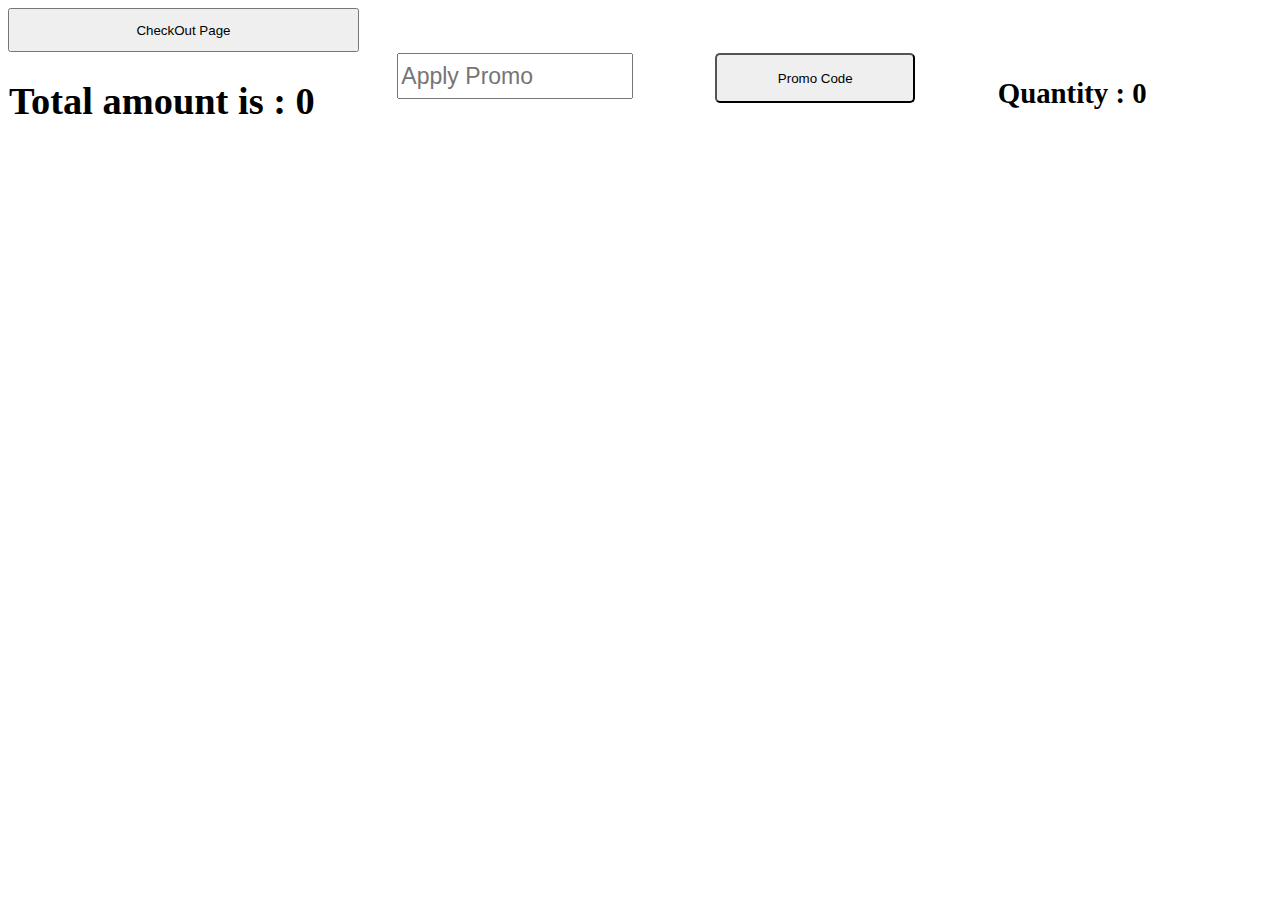
<file: cart.html>
<!DOCTYPE html>
<html lang="en">
<head>
    <meta charset="UTF-8">
    <meta http-equiv="X-UA-Compatible" content="IE=edge">
    <meta name="viewport" content="width=device-width, initial-scale=1.0">
    <title>Document</title>
    <style>
          #main{
           display: grid;
           grid-template-columns: repeat(4,1fr);
           gap:2%;
           text-align: center;
       }
       #box2{
           display: flex;
           justify-content: space-between;
           margin: 2%;
       }
       p+p{
           color:red;
           text-decoration: line-through;
       }
       #img{
           width: 100%;
           cursor: pointer;
       }
       #btn{
           padding: 3% 30%;
           color:black;
           border-radius: 10px;
           box-shadow: rgba(0, 0, 0, 0.1) 0px 4px 12px;
       }
       #btn:hover{
           background-color: skyblue;
           cursor: pointer;
       }
       #box1{
        box-shadow: rgba(0, 0, 0, 0.1) 0px 4px 12px;
       }
       #pricelist{
           width: 40%;
           height: 40px;
       }
       h3{
           color:whitesmoke;
       }
       #checkout{
           padding: 1% 10%;

       }
    #checkout:hover{
        background-color: rgb(117, 7, 7);
        cursor:progress;
    border-color: rgb(255, 0, 0);
    font-weight: bolder;
    }
    
    #title{
        border: transparent 1px solid;
        width: 90%;
        display: inline-flex;
        font-size: larger;
        justify-content: space-between;
    }
    #promo{
        width: 20%;
        height: 40px;
        font-size: larger;
    }
    #promobtn{
        width: 200px;
        height: 50px;
        margin-left: 0px;
        border-radius: 5px;
    }
    #promobtn:hover{
        background-color: rgb(50, 112, 205);
    }
    </style>
</head>
<body>
    <button id="checkout">CheckOut Page</button>
    <div id="title"><h1></h1>
    <input type="text" id="promo" placeholder="Apply Promo">
    <button id="promobtn">Promo Code</button>
    <h2></h2></div>
    <div id="main"></div>
</body>
</html>
<script>


    var check=document.querySelector("#checkout").addEventListener("click",checkout);
    function checkout(){
        window.location.href="checkoutpage.html";
    }
    var cartitem=JSON.parse(localStorage.getItem("cart"))||[];
    console.log(cartitem);
    cartitem.map(function(data){
    var box1=document.createElement("div");
    box1.setAttribute("id","box1");
    var image=document.createElement("img");
    image.setAttribute("src",data.image_url);
    image.setAttribute("id","img");
    var name=document.createElement("h6");
    name.textContent=data.name;
    var box2=document.createElement("div");
    box2.setAttribute("id","box2");
    var price=document.createElement("p");
    price.textContent=data.price;
    var strikedoffprice=document.createElement("p");
    strikedoffprice.textContent=data.strikedoffprice;
    var btn=document.createElement("button");
    btn.textContent="Add To Cart";
    btn.setAttribute("id","btn");
    box2.append(price,strikedoffprice);
    box1.append(image,name,box2,btn);
    document.querySelector("#main").append(box1);

    });

    var cartitem1=JSON.parse(localStorage.getItem("womenitems"))||[];
    cartitem1.map(function(data){
    var box1=document.createElement("div");
    box1.setAttribute("id","box1");
    var image=document.createElement("img");
    image.setAttribute("src",data.image_url);
    image.setAttribute("id","img");
    var name=document.createElement("h6");
    name.textContent=data.name;
    var box2=document.createElement("div");
    box2.setAttribute("id","box2");
    var price=document.createElement("p");
    price.textContent=data.price;
    var strikedoffprice=document.createElement("p");
    strikedoffprice.textContent=data.strikedoffprice;
    var btn=document.createElement("button");
    btn.textContent="Add To Cart";
    btn.setAttribute("id","btn");

    var dllt=document.createElement("button");
    dllt.innerText="Delete";
    dllt.addEventListener("click",dltfn)

    box2.append(price,strikedoffprice);
    box1.append(image,name,box2,btn,dllt);
    document.querySelector("#main").append(box1);

    });
    function dltfn(){
        event.target.parentNode.remove();
    } 
    var Total1=cartitem1.reduce(function(ac,cv){
    return ac+Number(cv.price);
    },0);
    
    var Total2=cartitem.reduce(function(ac,cv){
    return ac+Number(cv.price);
    },0);

    var Total=Total1+Total2;
    document.querySelector("h1").textContent=`Total amount is : ${Total}`
    var Quantity1=cartitem.length;
    var Quantity2=cartitem1.length;
    var sum=Quantity1+Quantity2;
    document.querySelector("h2").textContent=`Quantity :  ${sum}`


     
    var addpromo=document.querySelector("#promobtn").addEventListener("click",promocode);
    function promocode(){
    var promo=document.querySelector("#promo").value;
    if(promo==="masai30"){
       var discount=Math.floor(Total*(30/100));
       alert("You got"+" "+"30%"+"discount");
     
    }
    //  console.log(promo);
    if(promo=="masai30"){
        document.querySelector("h1").textContent=`Total amount is : ${discount}` 
    }
    else{
        document.querySelector("h1").textContent=`Total amount is : ${Total}`
        alert("No discount !");
    }
    }
</script>
</file>
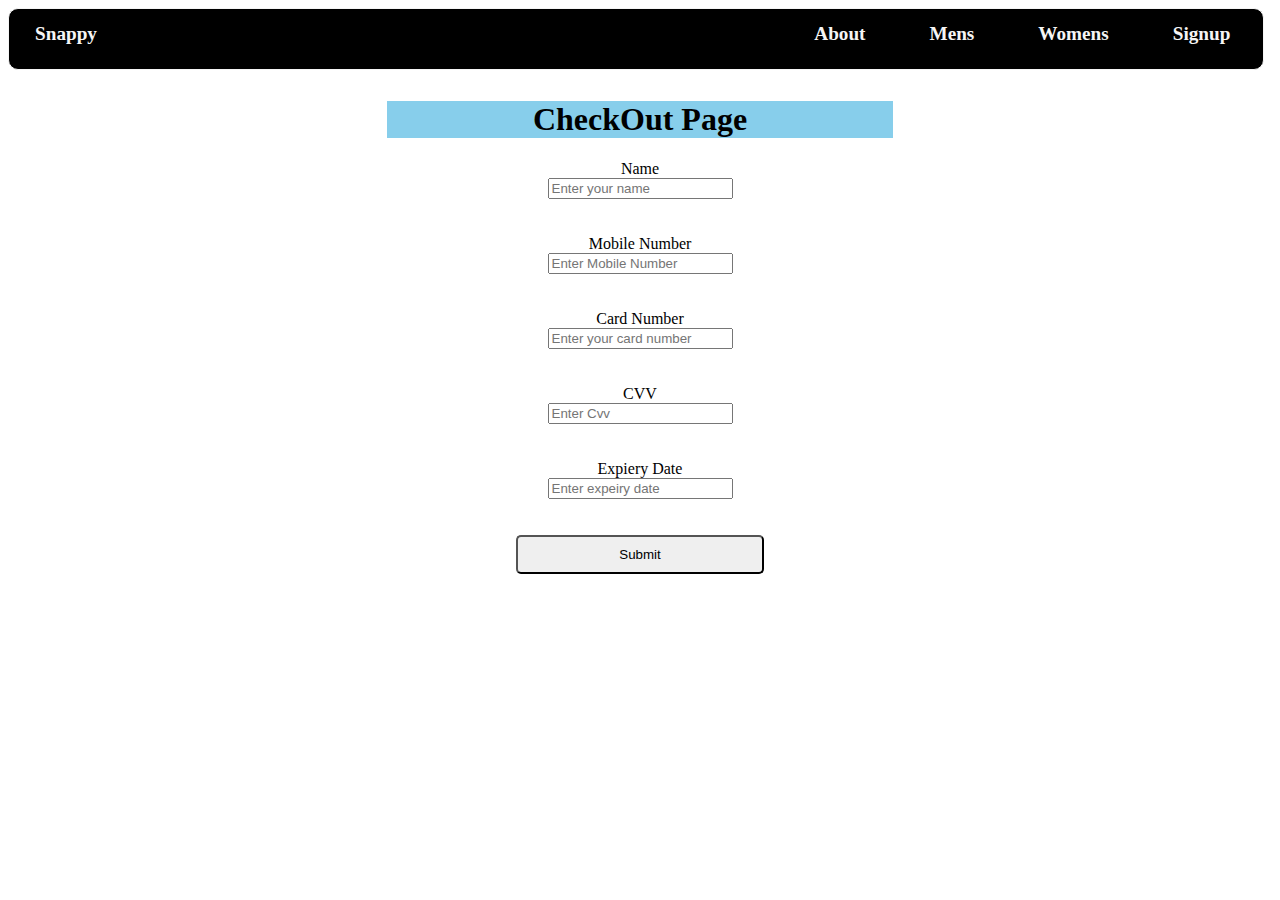
<file: checkoutpage.html>
<!DOCTYPE html>
<html lang="en">
<head>
    <meta charset="UTF-8">
    <meta http-equiv="X-UA-Compatible" content="IE=edge">
    <meta name="viewport" content="width=device-width, initial-scale=1.0">
    <title>Document</title>
</head>
<body>


    <style>
        #main{
            background-color: black;
            width: 90%;
            height: 60px;
            border: whitesmoke 1px solid;
            display: flex;
            margin: auto;
            border-radius:10px;
            color: whitesmoke;
            font-size: larger;
            font-weight: bold;
            justify-content: space-around;
            position: fixed;
            width: 98%;
        
        }
        .left{
            border: transparent 1px solid;
            width: 60%;
            cursor: pointer;
            padding: 1% 0 0 2%;
        }
        .rght{
          
            display: flex;
            width: 40%;
            padding: 1% 0 0 2%;
            cursor: pointer;
            justify-content: space-around;
            border:transparent 1px solid;
        }
        select{
            background-color: black;
            color: whitesmoke;
            border:none;
            font-size: large;
            font-weight: bold; 
            cursor: pointer;
        }
        #name{
             color:whitesmoke;
        }
        #databox{
            /* border: red 3px solid; */
            margin-top:500px;
            text-align: center;
            width: 40%;
            height: 600px;
            margin: auto;
        }
       #btn{
           padding: 2% 20%;
           border-radius: 5px;
       }
       #btn:hover{
           color:red;
           background-color:rgb(246, 246, 96);
       }
       h1{
           background-color: skyblue;
       }
    </style>
    </head>
    <body>
        
            <div id="main">
            <div class="left">Snappy</div>
            <div class="rght">
            <div id="about">About</div>
            <div id="men">Mens</div>
            <div id="women">Womens</div>
            <div id="signup">Signup</div>
            
        </div>
    </div>
    <br>
    <br>
    <br>
    <br>
    <div id="databox">
        <h1>CheckOut Page</h1>
    <form id="checkform">
        <label>Name</label><br>
        <input type="text" id="name" placeholder="Enter your name"><br><br><br>
        <label>Mobile Number</label><br>
        <input type="tel" id="mob" placeholder="Enter Mobile Number"><br><br><br>
        <label>Card Number</label><br>
        <input id="card" type="number" placeholder="Enter your card number"><br><br><br>
        <label>CVV</label><br>
        <input id="cvv" type="password" placeholder="Enter Cvv"><br><br><br>
        <label>Expiery Date</label><br>
        <input id="expiery" type="text" placeholder="Enter expeiry date"><br><br><br>
        <input id="btn" type="submit">        
    </form>
    </div>
    </body>
    </html>
    <script>
    var name= document.querySelector("#name").value;
    var card=document.querySelector("#card").value;
    var CVV=document.querySelector("#cvv").value;
    var Expiery=document.querySelector("#expiery").value;
  
    document.querySelector("#about").addEventListener("click",about);
    function about(){
        window.location.href="About.html";
    }
    document.querySelector("#men").addEventListener("click",men);
    function men(){
        window.location.href="mens.html"
    }
    document.querySelector("#women").addEventListener("click",women)
    function women(){
        window.location.href="women.html";
    } 
    document.querySelector("#signup").addEventListener("click",signup);
    function signup(){
    window.location.href="signup.html";
}
    document.querySelector("#checkform").addEventListener("submit",gototp);
    function gototp(event){
    event.preventDefault();
    // console.log("heree");
    alert(" OTP is sent to your registered mobile number ! ");
    window.location.href="otp.html";
}
    </script>
</body>
</html>
</file>
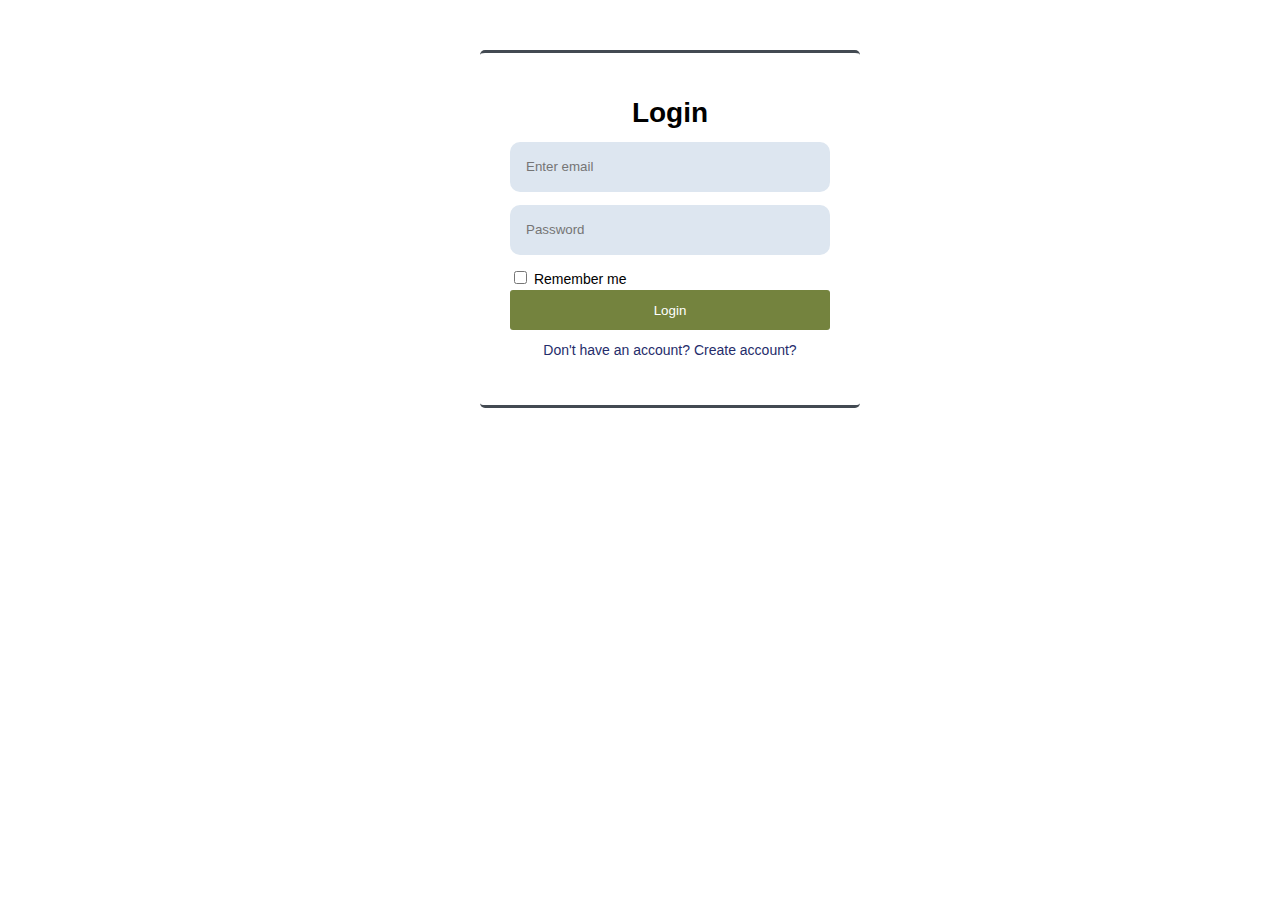
<file: login.html>
<!DOCTYPE html>
<html lang="en">

<head>
    <meta charset="UTF-8">
    <meta http-equiv="X-UA-Compatible" content="IE=edge">
    <meta name="viewport" content="width=device-width, initial-scale=1.0">
    <title>LogInPage</title>
    <style>
        body {
            font: 87.5%/1.5em 'Open Sans', sans-serif;
          
        }

      
        .login {
            margin: 50px auto;
            width: 320px;
        }
        h1 {
            text-align: center;
        }
        .login form {
            margin: auto;
            padding: 30px;
            width: 100%;
            border-radius: 5px;
            background: white;
            border-top: 3px solid #434a52;
            border-bottom: 3px solid #434a52;
            color: black;
        }
        .login form input[type="email"] {
            background-color: #dde6f0;
            border-radius: 10px;
            color: #a9a9a9;
            margin-bottom: 1em;
            padding: 0 16px;
            width: 90%;
            height: 50px;
            border: 0;
        }
        .login form input[type="password"] {
            background-color: #dde6f0;
            border-radius: 10px;
            color: #a9a9a9;
            margin-bottom: 1em;
            padding: 0 16px;
            width: 90%;
            height: 50px;
            border: 0;
        }

        .login form input[type="submit"] {
            background: #74833e;
            border: 0;
            width: 100%;
            height: 40px;
            border-radius: 3px;
            color: white;
            cursor: pointer;
            transition: background 0.3s ease-in-out;
        }
        #login_btn:hover {
            background: #045226;
        }
        #login_btn:active {
            transform: scale(0.97);
        }
        .form_link {
            color: #252c6a;
            text-decoration: none;
            cursor: pointer;
        }
        .form_link:hover {
            text-decoration: underline;
            color: rgb(8, 8, 138);
        }
        .form_text {
            margin-top: 10px;
            text-align: center;
        }
    </style>
</head>

<body id="body_createAc">
    <div class="login">
        <form name='form-login' id="form1">
           
            <h1>Login</h1>
            <!-- <label for="userName">Email</label> -->
            <input type="email" id="userName" placeholder="Enter email" required>
            <!-- <label for="userPw">Password</label> -->
            <input type="password" id="userPw" placeholder="Password" required>
            <div id="remember">
                <input type="checkbox" value="lsRememberMe" id="rememberMe" style="display: inline-block;">
                <label>Remember me</label>
            </div>
            <input id="login_btn" type="submit" value="Login">
            <p class="form_text">
                <a class="form_link" href="signup.html" id="linkCreateAccount">Don't have an account? Create account?</a>
            </p>
        </form>
    </div>

</body>

</html>
<script>
    document.querySelector("#form1").addEventListener("submit", captureData);
    function captureData(event){
        event.preventDefault()
        var userMail=form1.userName.value;
        var userPass=form1.userPw.value;
        checkData(userMail,userPass);
    };
    var signUpList=JSON.parse(localStorage.getItem("signUpData"));
    function checkData(userMail,userPass){
        signUpList.map(function(el){
            if(el.name==userMail && el.password==userPass){
                alert("log in successful")
               
                window.location.href="index.html";
            }
        })
    }
</script>
</file>
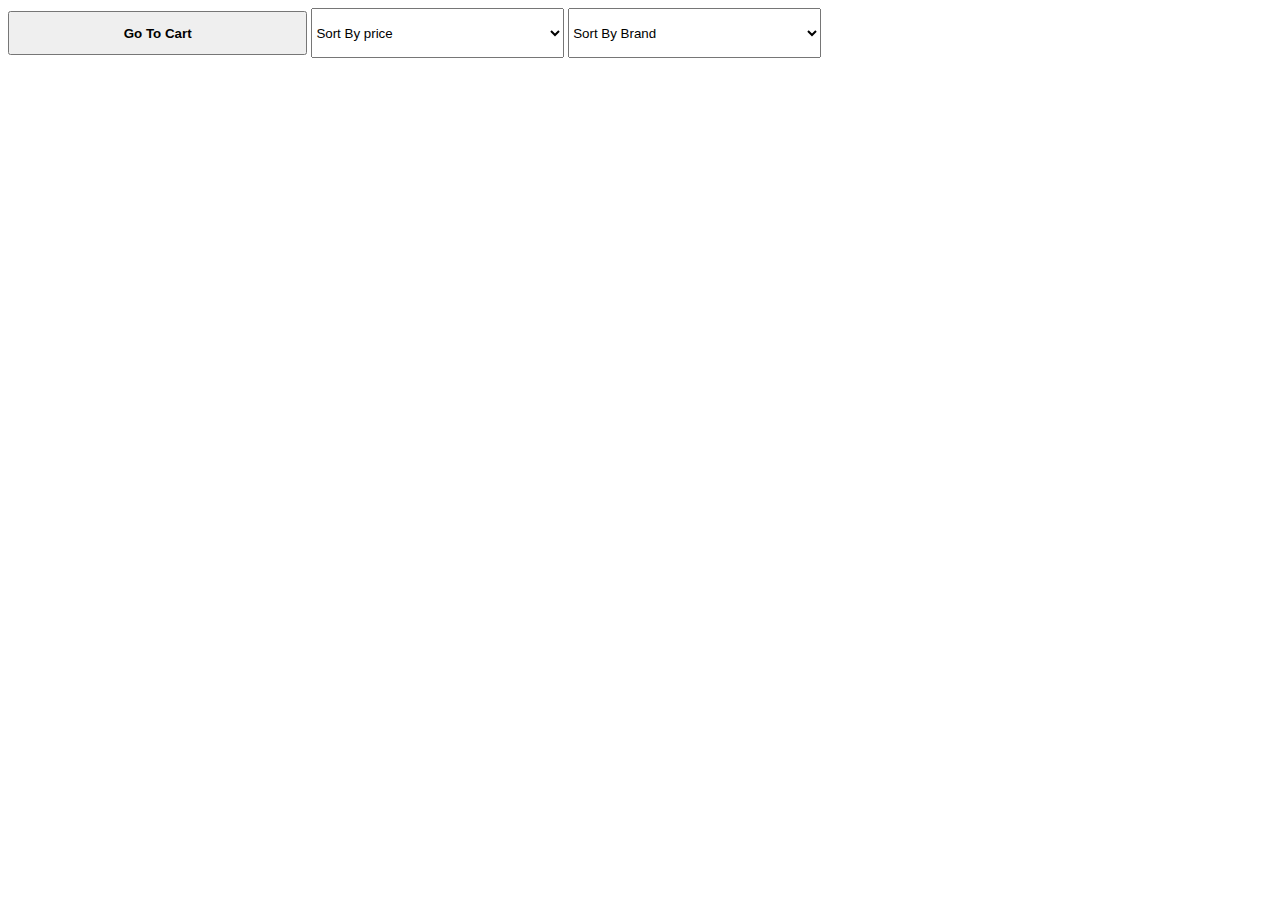
<file: men.html>
<!DOCTYPE html>
<html lang="en">
<head>
    <meta charset="UTF-8">
    <meta http-equiv="X-UA-Compatible" content="IE=edge">
    <meta name="viewport" content="width=device-width, initial-scale=1.0">
    <title>Document</title>
    <style>
       #main{
           display: grid;
           grid-template-columns: repeat(4,1fr);
           gap:2%;
           text-align: center;
       }
       #box2{
           display: flex;
           justify-content: space-between;
           margin: 2%;
       }
       p+p{
           color:red;
           text-decoration: line-through;
       }
       #img{
           width: 100%;
           cursor: pointer;
       }
       #btn{
           padding: 3% 30%;
           color:black;
           border-radius: 10px;
           box-shadow: rgba(0, 0, 0, 0.1) 0px 4px 12px;
       }
       #btn:hover{
           background-color: skyblue;
           cursor: pointer;
       }
       #box1{
        box-shadow: rgba(0, 0, 0, 0.1) 0px 4px 12px;
       }
       #pricelist{
           width: 40%;
           height: 40px;
       }
       h3{
           color:whitesmoke;
       }
       #btn1{
           padding: 1% 9%;
           font-weight: bolder;
       }
       #btn1:hover{
           cursor: pointer;
           background-color: rgb(158, 145, 229);
       }
       #pricesort, #brand{
           width: 20%;
           height: 50px;
       }
    </style>
    <style>

    </style>
</head>
<body>
    <button id="btn1">Go To Cart</button>
    <select id="pricesort" onchange="pricesorting()">
            <option value="">Sort By price</option>
           <option value="Low">Low To High</option>
           <option value="High">High to Low</option>
    </select>
    <select id="brand" onchange="brand()">
        <option value="">Sort By Brand</option>
        <option value="Levis">Levis</option>
        <option value="addidas">addidas</option>
        <option value="Nike">Nike</option>
        <option value="Uniqlo">Uniqlo</option>
        <option value="Gucci">Gucci</option>
  
    </select>
    <div id="main">
    
    </div>
</body>
</html>
<script>
    document.querySelector("#btn1").addEventListener("click",gotocart);
    var mendata=JSON.parse(localStorage.getItem("Mensdata"))||[];
    var cart=JSON.parse(localStorage.getItem("cart"))||[];
    display(mendata);
    display(filterlist);
    function pricesorting(){
        var pricesort=document.querySelector("#pricesort").value;
        //  console.log(pricesort);
        if(pricesort==="Low"){
            console.log(pricesort);
            mendata.sort(function(a,b){
                return a.price-b.price;
            });
          } 
       
       else if(pricesort==="High"){
        console.log(pricesort);
            mendata.sort(function(a,b){
                return b.price-a.price;
            });
         
        
      }
    console.log(mendata);
    display(mendata);
    }
    
    function brand(){
      var select=document.querySelector("#brand").value;
     var filterlist = mendata.filter(function(elem){
           return elem.brand==select;
      });
      console.log(filterlist);
      display(filterlist);

    }

    function display(mendata){
    document.querySelector("#main").innerHTML="";
    mendata.map(function(data){
    var box1=document.createElement("div");
    box1.setAttribute("id","box1");
    var image=document.createElement("img");
    image.setAttribute("src",data.image_url);
    image.setAttribute("id","img");
    var name=document.createElement("h6");
    name.textContent=data.name;
    var brand=document.createElement("p");
    brand.textContent=data.brand;
    var box2=document.createElement("div");
    box2.setAttribute("id","box2");
    var price=document.createElement("p");
    price.textContent=data.price;
    var strikedoffprice=document.createElement("p");
    strikedoffprice.textContent=data.strikedoffprice;
    var btn=document.createElement("button");
    btn.textContent="Add To Cart";
    btn.setAttribute("id","btn");
    btn.addEventListener("click",addcarditem)
    function addcarditem(){
        console.log(data);
        cart.push(data);
        localStorage.setItem("cart",JSON.stringify(cart));
        alert("Product added successfully !");
    }
  
    box2.append(price,strikedoffprice);
    box1.append(image,name,brand,box2,btn);
    document.querySelector("#main").append(box1);

    });
}
    function gotocart(){
        window.location.href="cart.html";
    }
   
</script>
</file>
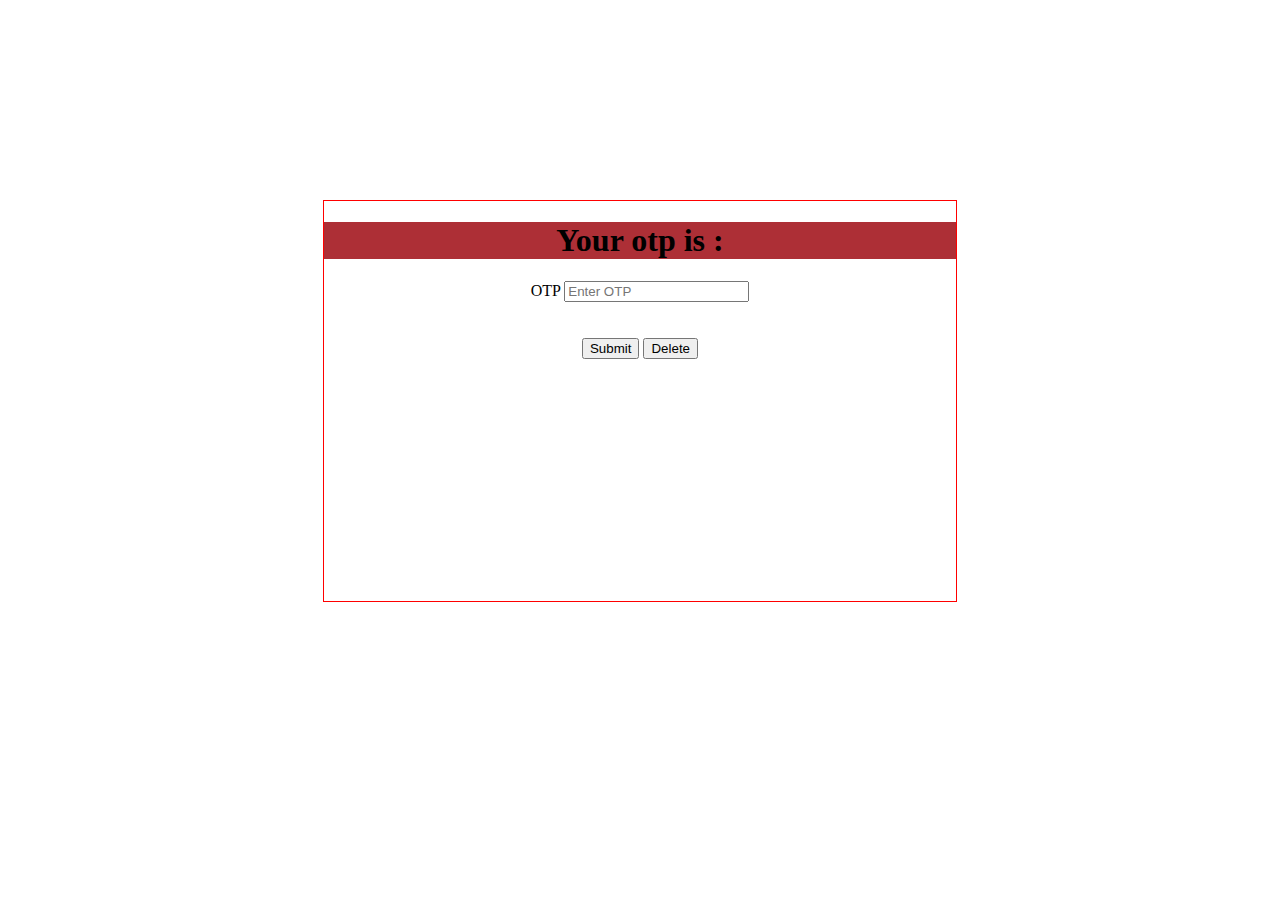
<file: otp.html>
<!DOCTYPE html>
<html lang="en">
<head>
    <meta charset="UTF-8">
    <meta http-equiv="X-UA-Compatible" content="IE=edge">
    <meta name="viewport" content="width=device-width, initial-scale=1.0">
    <title>Document</title>
    <style>
        #main{
            border: 1px solid red;
            width: 50%;
            height: 400px;
            margin: auto;
            margin-top: 200px;
            text-align: center;

        }
        h1{
            background-color: rgb(173, 47, 54);
        }
    </style>
</head>
<body>
    <div id="main">
        
        <h1>Your otp is :</h1>
      
        <label>OTP</label>
        <input type="number" id="enterotp" placeholder="Enter OTP" value=""><br><br><br>
        <input id="submit" type="submit">
        <input value="Delete" type="reset">
    
    </div>
</body>
</html>
<script>
        document.querySelector("#submit").addEventListener("click",enterotp)
        function enterotp(){
        var value=document.querySelector("#enterotp").value;
        if(value=="1234"){
            alert("Payment Successfull !");
            console.log(value);
            window.location.href="success.html";

        }

        else{
            alert("Please Check Your OTP");
        }
         console.log(otp);         
        }
</script>
</file>
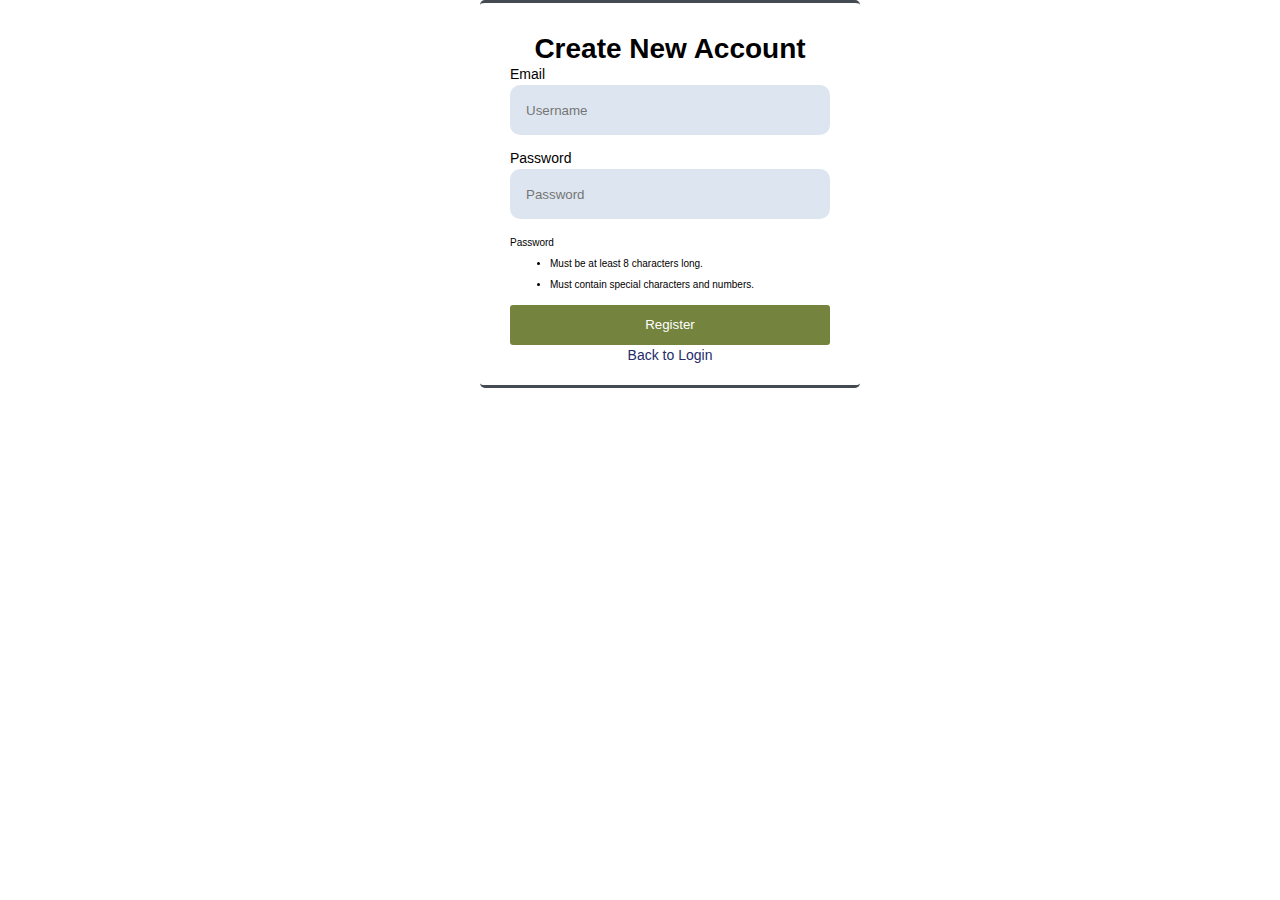
<file: signup.html>
<!DOCTYPE html>
<html lang="en">

<head>
    <meta charset="UTF-8">
    <meta http-equiv="X-UA-Compatible" content="IE=edge">
    <meta name="viewport" content="width=device-width, initial-scale=1.0">
    <title>createAc</title>
    <style>
        body {
            font: 87.5%/1.5em 'Open Sans', sans-serif;
            margin: auto;
        }
        p {
            line-height: 0em;
        }
        .login {
            margin:auto;
            width: 320px;
        }
        h1 {
            margin: 5px;
            text-align: center;
        }
        .login form {
            padding: 30px;
            width: 100%;
            border-radius: 5px;
            background: white;
            border-top: 3px solid #434a52;
            border-bottom: 3px solid #434a52;
            color: black;
        }
        .login form input[type="email"] {
            background-color: #dde6f0;
            border-radius: 10px;
            color: #a9a9a9;
            margin-bottom: 1em;
            padding: 0 16px;
            width: 90%;
            height: 50px;
            border: 0;
        }
        .login form input[type="password"] {
            background-color: #dde6f0;
            border-radius: 10px;
            color: #a9a9a9;
            margin-bottom: 1em;
            padding: 0 16px;
            width: 90%;
            height: 50px;
            border: 0;
        }
        .login form input[type="submit"] {
            background: #74833e;
            border: 0;
            width: 100%;
            height: 40px;
            border-radius: 3px;
            color: white;
            cursor: pointer;
            transition: background 0.3s ease-in-out;
        }
        #rgstr_btn:hover {
            background: #045226;
        }
        #rgstr_btn:active {
            transform: scale(0.97);
        }
        #passins {
            font-size: 10px;
        }

        .form_link {
            color: #252c6a;
            text-decoration: none;
            cursor: pointer;
        }
        .form_link:hover {
            text-decoration: underline;
            color: rgb(8, 8, 138);
        }
        .form_text {
            margin-top: 10px;
            margin-bottom: 0px;
            text-align: center;
        }
    </style>
</head>

<body>
    <div class="login">
        <form name='form-login' id="form"> 
         

            <h1>Create New Account</h1>
            <label for="name">Email</label>
            <input type="email" id="name" placeholder="Username">
            <label for="pw">Password</label>
            <input type="password" id="pw" placeholder="Password">
            <div id="passins">
                <p>Password</p>
                <ul class="helper-text">
                    <li class="length">Must be at least 8 characters long.</li>
                    <li class="lowercase">Must contain special characters and numbers.</li>
                   
                </ul>
            </div>
            <input id="rgstr_btn" type="submit" value="Register">
            <p class="form_text">
                <a href="logIn.html" class="form_link">Back to Login</a>
            </p>
        </form>
    </div>
</body>
</html>
<script>
    document.querySelector("#form").addEventListener("submit",store)
    function store(event) {
        event.preventDefault()
        var name = document.getElementById('name');
        var pw = document.getElementById('pw');
        var lowerCaseLetters = /[a-z]/g;
        var upperCaseLetters = /[A-Z]/g;
        var numbers = /[0-9]/g;

        if (name.value.length == 0) {
            alert('Please fill in email');

        } else if (pw.value.length == 0) {
            alert('Please fill in password');

        } else if (name.value.length == 0 && pw.value.length == 0) {
            alert('Please fill in email and password');

        } else if (pw.value.length > 8) {
            alert('Max of 8');

        } else if (!pw.value.match(numbers)) {
            alert('please add 1 number');

        } else if (!pw.value.match(upperCaseLetters)) {
            alert('please add 1 uppercase letter');

        } else if (!pw.value.match(lowerCaseLetters)) {
            alert('please add 1 lowercase letter');

        } else {
            storeData()
            alert('Your account has been created');
        }
    }
    var dataArr=JSON.parse(localStorage.getItem("signUpData"))||[]
    function storeData(){
        var name=document.querySelector("#name").value 
        var pass=document.querySelector("#pw").value
        console.log(name,pass)
        var dataObj={
            name:name,
            password:pass
        }
        dataArr.push(dataObj)
        localStorage.setItem("signUpData", JSON.stringify(dataArr))
        window.location.href="logIn.html"
    }
</script>
</file>
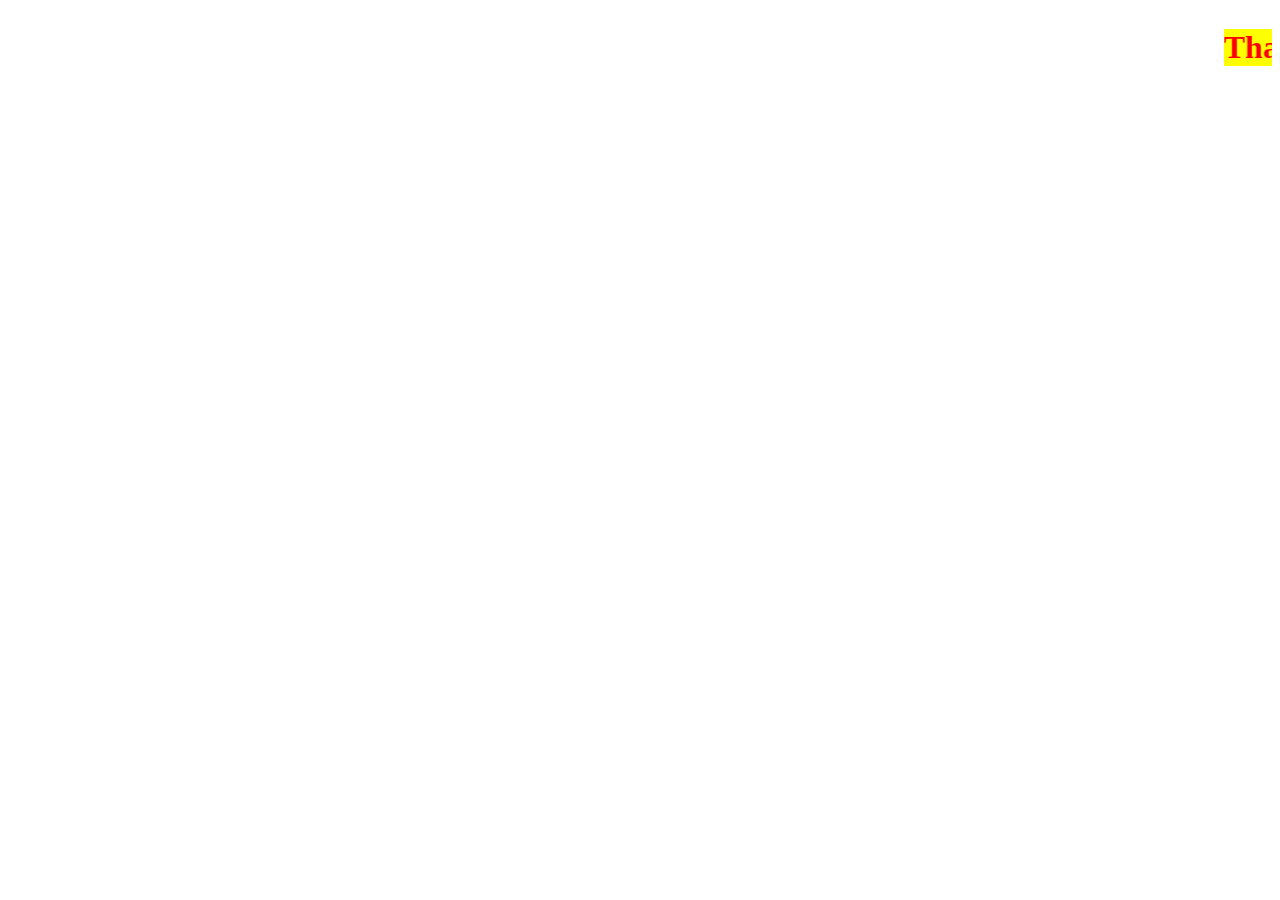
<file: success.html>
<!DOCTYPE html>
<html lang="en">
<head>
    <meta charset="UTF-8">
    <meta http-equiv="X-UA-Compatible" content="IE=edge">
    <meta name="viewport" content="width=device-width, initial-scale=1.0">
    <title>Document</title>
    <style>
        h1{
            font-size: xx-large;
            font-weight: bolder;
            background-color: yellow;
            color:red;
        }
        h1:hover{
            cursor: pointer;
            background-color: rgb(109, 69, 219);
            color:rgb(158, 18, 25);
        }
    </style>
</head>
<body>
    <marquee>
    <h1> Thank you For Purchasing! </h1>
    </marquee>
</body>
</html>
</file>
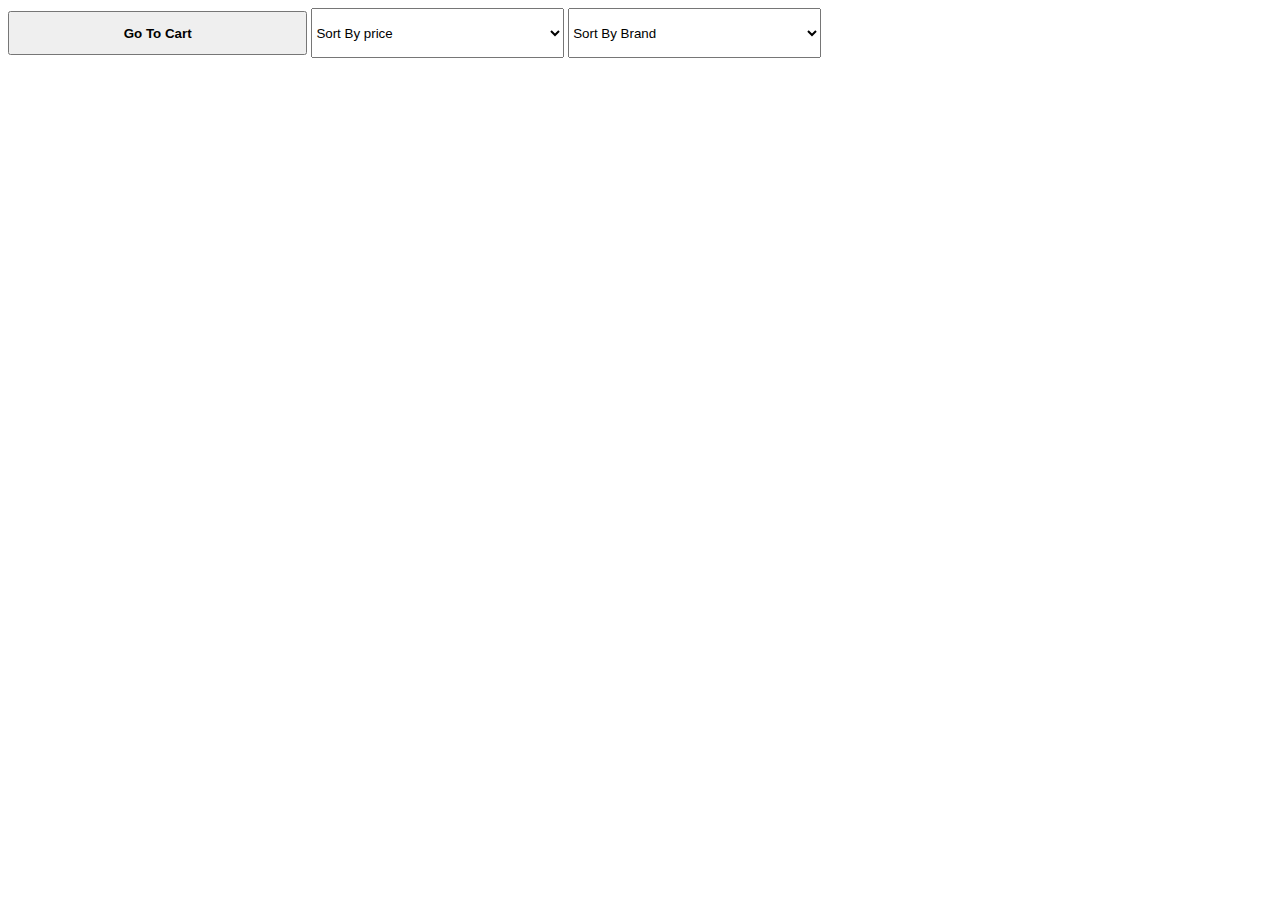
<file: womendata.html>
<!DOCTYPE html>
<html lang="en">
<head>
    <meta charset="UTF-8">
    <meta http-equiv="X-UA-Compatible" content="IE=edge">
    <meta name="viewport" content="width=device-width, initial-scale=1.0">
    <title>Document</title>
    <style>
       #main{
           display: grid;
           grid-template-columns: repeat(4,1fr);
           gap:2%;
           text-align: center;
       }
       #box2{
           display: flex;
           justify-content: space-between;
           margin: 2%;
       }
       p+p{
           color:red;
           text-decoration: line-through;
       }
       #img{
           width: 100%;
           cursor: pointer;
       }
       #btn{
           padding: 3% 30%;
           color:black;
           border-radius: 10px;
           box-shadow: rgba(0, 0, 0, 0.1) 0px 4px 12px;
       }
       #btn:hover{
           background-color: skyblue;
           cursor: pointer;
       }
       #box1{
        box-shadow: rgba(0, 0, 0, 0.1) 0px 4px 12px;
       }
       #pricelist{
           width: 40%;
           height: 40px;
       }
       h3{
           color:whitesmoke;
       }
       #btn1{
           padding: 1% 9%;
           font-weight: bolder;
       }
       #btn1:hover{
           cursor: pointer;
           background-color: rgb(158, 145, 229);
       }
       #pricesort, #brand{
           width: 20%;
           height: 50px;
       }
    </style>
    <style>

    </style>
</head>
<body>
    <button id="btn1">Go To Cart</button>
    <select id="pricesort" onchange="pricesorting()">
            <option value="">Sort By price</option>
           <option value="Low">Low To High</option>
           <option value="High">High to Low</option>
    </select>
    <select id="brand" onchange="brand()">
        <option value="">Sort By Brand</option>
        <option value="Levis">Levis</option>
        <option value="addidas">addidas</option>
        <option value="Nike">Nike</option>
        <option value="Uniqlo">Uniqlo</option>
        <option value="Gucci">Gucci</option>
  
    </select>
    <div id="main">
    
    </div>
</body>
</html>
<script>
    document.querySelector("#btn1").addEventListener("click",gotocart);
    var womendata=JSON.parse(localStorage.getItem("womensData"))||[];

    var cart=JSON.parse(localStorage.getItem("cart"))||[];
    display(womendata);
    display(filterlist);
    function pricesorting(){
        var pricesort=document.querySelector("#pricesort").value;
        //  console.log(pricesort);
        if(pricesort==="Low"){
            console.log(pricesort);
            womendata.sort(function(a,b){
                return a.price-b.price;
            });
          } 
       
       else if(pricesort==="High"){
        console.log(pricesort);
        womendata.sort(function(a,b){
                return b.price-a.price;
            });
         
        
      }
    console.log(womendata);
    display(womendata);
    }
    
    function brand(){
      var select=document.querySelector("#brand").value;
     var filterlist =womendata.filter(function(elem){
           return elem.brand==select;
      });
      console.log(filterlist);
      display(filterlist);

    }

    function display(womendata){

    document.querySelector("#main").innerHTML="";
    womendata.map(function(data){

    var box1=document.createElement("div");
    box1.setAttribute("id","box1");

    var image=document.createElement("img");
    image.setAttribute("src",data.image_url);
    image.setAttribute("id","img");

    var name=document.createElement("h6");
    name.textContent=data.name;

    var brand=document.createElement("p");
    brand.textContent=data.brand;

    var box2=document.createElement("div");
    box2.setAttribute("id","box2");

    var price=document.createElement("p");
    price.textContent=data.price;

    var strikedoffprice=document.createElement("p");
    strikedoffprice.textContent=data.strikedoffprice;
    
    var btn=document.createElement("button");
    btn.textContent="Add To Cart";
    btn.setAttribute("id","btn");
    btn.addEventListener("click",addcarditem)
    function addcarditem(){
        console.log(data);
        cart.push(data);
        localStorage.setItem("cart",JSON.stringify(cart));
        alert("Product added successfully !");
    }
  
    box2.append(price,strikedoffprice);
    box1.append(image,name,brand,box2,btn);
    document.querySelector("#main").append(box1);

    });
}
    function gotocart(){
        window.location.href="cart.html";
    }
   
</script>
</file>
